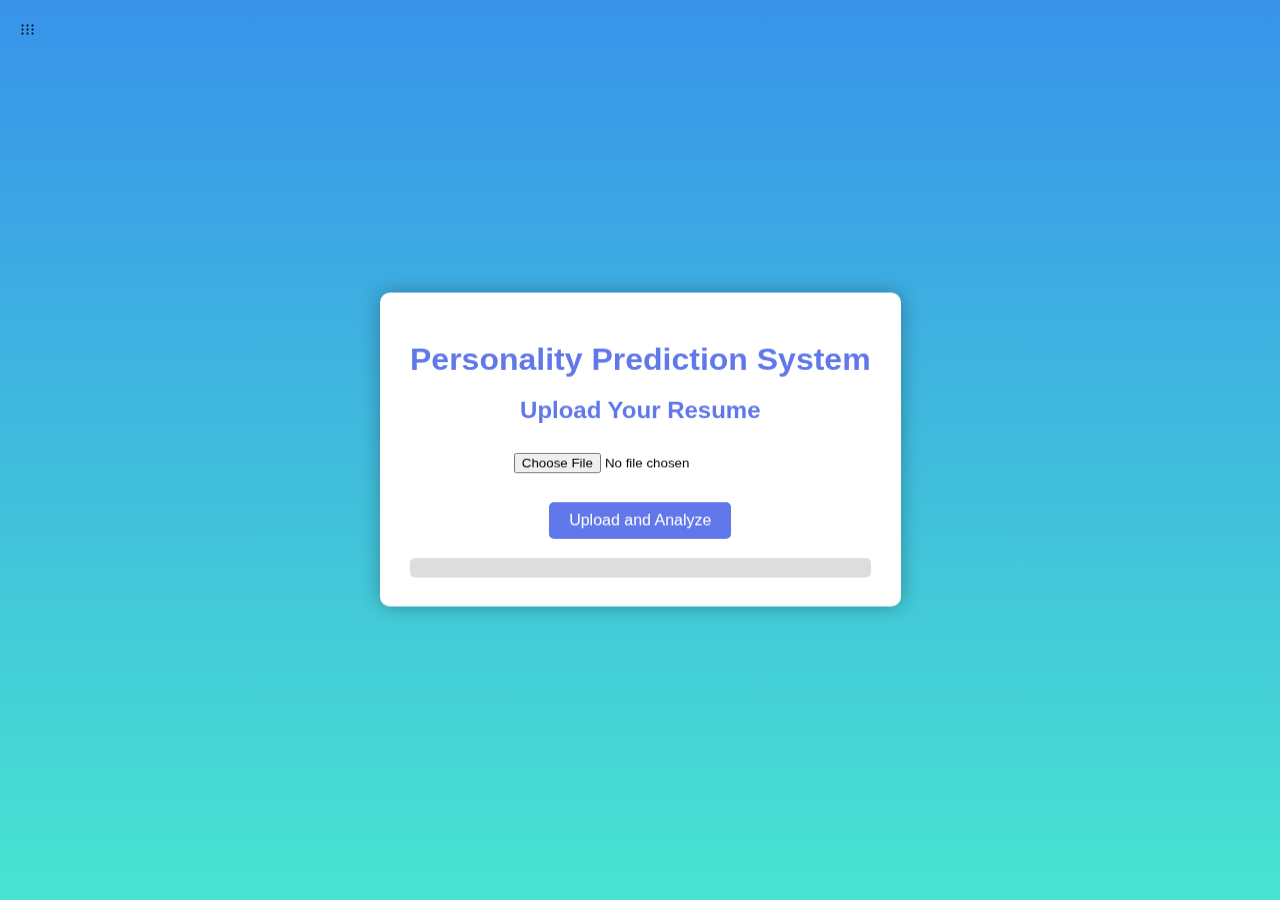
<file: templates/index.html>
<!DOCTYPE html>
<html lang="en">
<head>
    <meta charset="UTF-8">
    <title>Personality Prediction System</title>
    <style>
        body {
            font-family: Arial, sans-serif;
            margin: 0;
            padding: 0;
            height: 100vh;
            background: linear-gradient(to bottom, #3893ea, #48e4d1);
            display: flex;
            justify-content: center;
            align-items: center;
        }
        .content {
            background-color: #fff;
            padding: 30px;
            border-radius: 10px;
            box-shadow: 0 0 20px rgba(0, 0, 0, 0.3);
            animation: fadeIn 1s ease-in-out;
            transform: rotateX(15deg);
            text-align: center;
        }
        h1, h2 {
            margin-bottom: 20px;
            color: #6078ea;
        }
        .upload-form {
            display: flex;
            flex-direction: column;
            align-items: center;
        }
        input[type="file"] {
            padding: 10px;
            margin-bottom: 20px;
        }
        input[type="submit"] {
            padding: 10px 20px;
            background-color: #6078ea;
            color: white;
            border: none;
            border-radius: 5px;
            cursor: pointer;
            font-size: 16px;
            transition: background-color 0.3s ease;
        }
        input[type="submit"]:hover {
            background-color: #4763cc;
        }
        .progress {
            width: 100%;
            background-color: #ddd;
            border-radius: 5px;
            overflow: hidden;
            margin-top: 20px;
        }
        .progress-bar {
            width: 0;
            height: 20px;
            background-color: #6078ea;
            transition: width 0.3s ease-in-out;
        }

        @keyframes fadeIn {
            from {
                opacity: 0;
                transform: scale(0.5);
            }
            to {
                opacity: 1;
                transform: scale(1);
            }
        }
        .dropdown {
            position: absolute;
            top: 20px;
            left: 20px;
            cursor: pointer;
        }
        .dropdown-content {
            display: none;
            position: absolute;
            background-color: #f9f9f9;
            min-width: 160px;
            box-shadow: 0px 8px 16px 0px rgba(0,0,0,0.2);
            z-index: 1;
        }
        .dropdown:hover .dropdown-content {
            display: block;
        }
        .dropdown-content a {
            padding: 12px 16px;
            text-decoration: none;
            display: block;
        }
        .dropdown-content a:hover {
            background-color: #f1f1f1;
        }
         /* Additional styles for the history data table */
        #historyTable {
            width: 100%; /* Make the table take up the full width of its container */
            table-layout: fixed; /* Use a fixed layout to prevent the table from expanding beyond its container */
            word-wrap: break-word; /* Allow long words to be able to break and wrap onto the next line */
        }
        #historyTable th, #historyTable td {
            border: 2px solid #aaa; /* Changed border color and width */
            padding: 5px; /* Increased padding for a more spacious layout */
            text-align: match-parent; /* Changed text alignment to center */
            white-space: normal;
            font-size: 0.8em;/* Allow wrapping of table content */
        }
        #historyTable th {
            box-sizing: content-box;
            background-color: #d2d2d2; /* Changed background color to a darker shade of gray */
        }
    </style>
</head>
<body>
    <div class="content">
        <h1>Personality Prediction System</h1>
        <h2>Upload Your Resume</h2>
        <form class="upload-form" action="/analyze" method="post" enctype="multipart/form-data">
            <input type="file" name="file" accept=".pdf,.docx" required>
            <input id="submitBtn" type="submit" value="Upload and Analyze">
        </form>
        <div class="progress">
            <div id="progressBar" class="progress-bar"></div>
        </div>
        <div id="historyData" style="display: none;">
            <table id="historyTable"></table>
        </div>
    </div>
    <div class="dropdown">
        <span>&#8285;&#8285;&#8285;</span>
        <div class="dropdown-content">
            <a href="#" onclick="showHistory()">History</a>
        </div>
    </div>
    <script>
        function showHistory() {
    fetch('/history')
        .then(response => response.json())
        .then(data => {
            const historyTable = document.getElementById('historyTable');
            historyTable.innerHTML = ''; // Clear any existing table content

            // Create table header
            const tableHeader = document.createElement('thead');
            const headerRow = document.createElement('tr');
            Object.keys(data[0]).forEach(key => {
                const headerCell = document.createElement('th');
                headerCell.textContent = key;
                headerRow.appendChild(headerCell);
            });
            tableHeader.appendChild(headerRow);
            historyTable.appendChild(tableHeader);

            // Create table body
            const tableBody = document.createElement('tbody');
            data.forEach(item => {
                const row = document.createElement('tr');
                Object.values(item).forEach(value => {
                    const cell = document.createElement('td');
                    cell.textContent = value;
                    row.appendChild(cell);
                });
                tableBody.appendChild(row);
            });
            historyTable.appendChild(tableBody);

            // Display the history table
            const historyDataDiv = document.getElementById('historyData');
            historyDataDiv.style.display = 'block';
        })
        .catch(error => {
            console.error('Error fetching history:', error);
        });
}
        document.getElementById('submitBtn').addEventListener('click', function() {
            const progressBar = document.getElementById('progressBar');
            let width = 0;
            const interval = setInterval(frame, 50);

            function frame() {
                if (width >= 100) {
                    clearInterval(interval);
                } else {
                    width++;
                    progressBar.style.width = width + '%';
                }
            }
        });
    </script>
</body>
</html>
</file>
